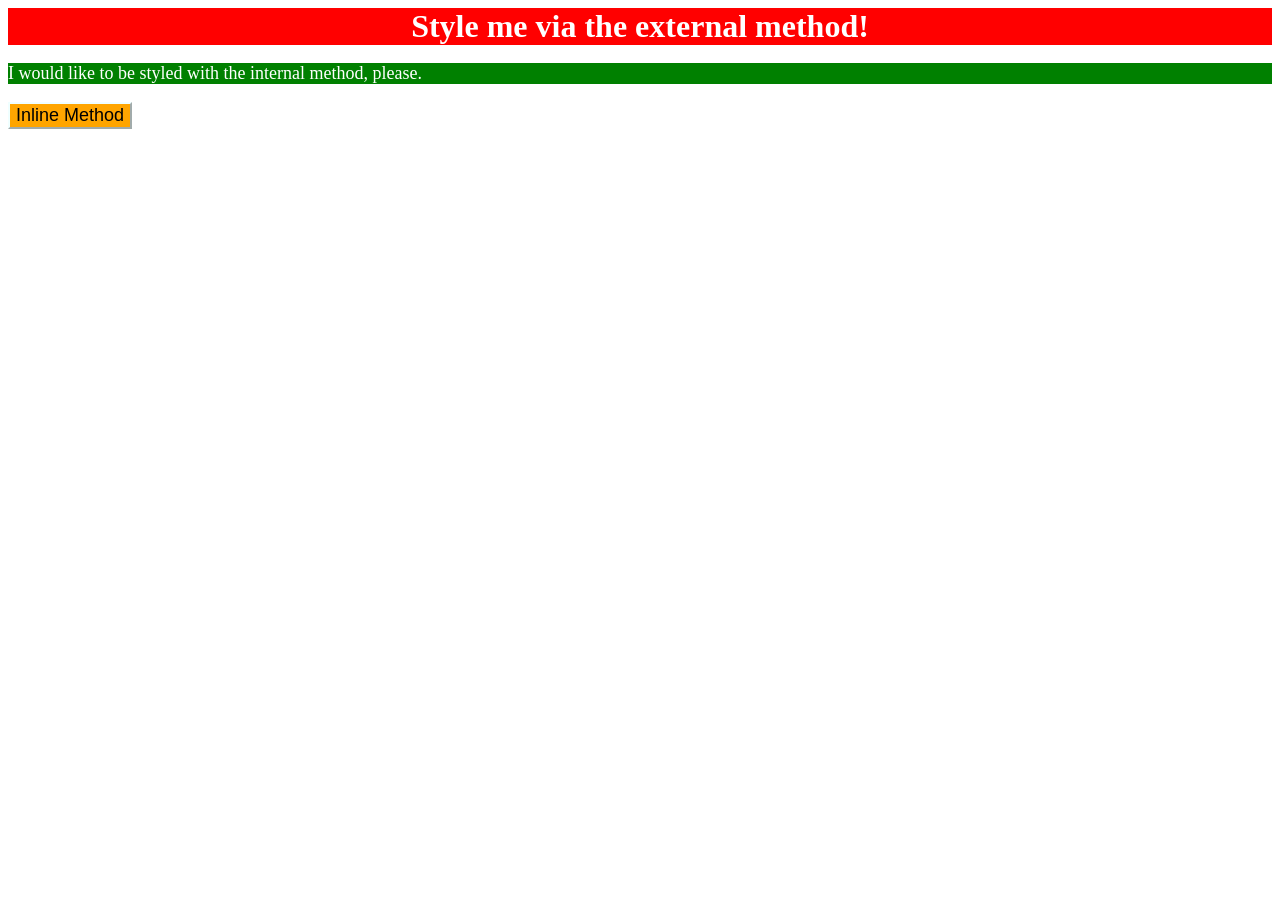
<file: foundations/intro-to-css/01-css-methods/index.html>
<!DOCTYPE html>
<html lang="en">
  <head>
    <style>
      p{
        color:white;
        background-color:green;
        font-size:18px;}
    </style>
    <link rel="stylesheet" href="styles.css" />
    <meta charset="UTF-8">
    <meta http-equiv="X-UA-Compatible" content="IE=edge">
    <meta name="viewport" content="width=device-width, initial-scale=1.0">
    <title>Methods for Adding CSS</title>
  </head>
  <body>
    <div>Style me via the external method!</div>
    <p>I would like to be styled with the internal method, please.</p>
    <button style="background-color: orange; font-size:18px; border-color: azure;">Inline Method</button>
  </body>
</html>
</file>
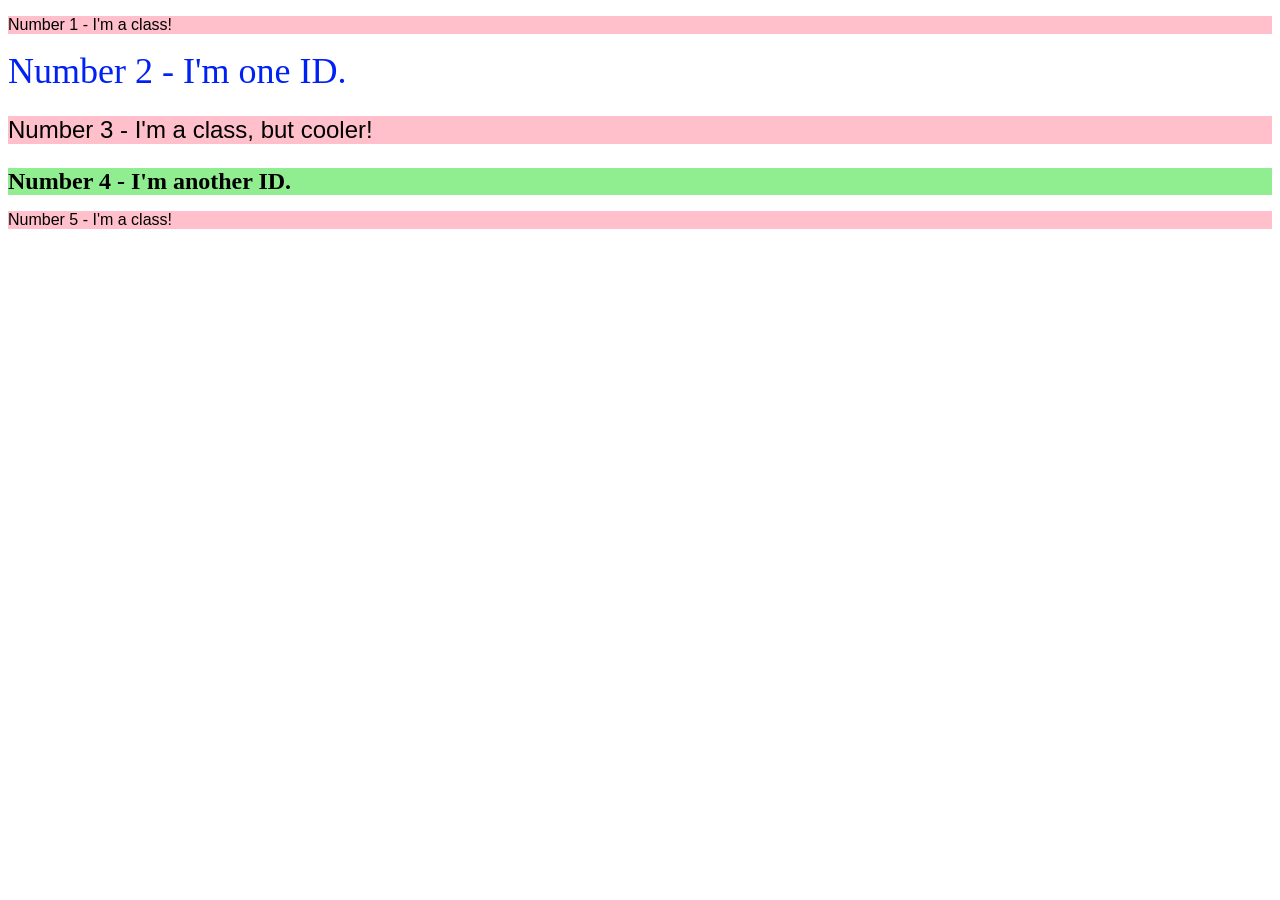
<file: foundations/intro-to-css/02-class-id-selectors/index.html>
<!DOCTYPE html>
<html lang="en">
  <head>
    <meta charset="UTF-8">
    <meta http-equiv="X-UA-Compatible" content="IE=edge">
    <meta name="viewport" content="width=device-width, initial-scale=1.0">
    <title>Class and ID Selectors</title>
    <link rel="stylesheet" href="style.css">
  </head>
  <body>
    <p class="normal">Number 1 - I'm a class!</p>
    <div id="numbertwo">Number 2 - I'm one ID.</div>
    <p class="normal sizebump">Number 3 - I'm a class, but cooler!</p>
    <div id="numberfour" class="sizebump">Number 4 - I'm another ID.</div>
    <p class="normal">Number 5 - I'm a class!</p>
  </body>
</html>
</file>
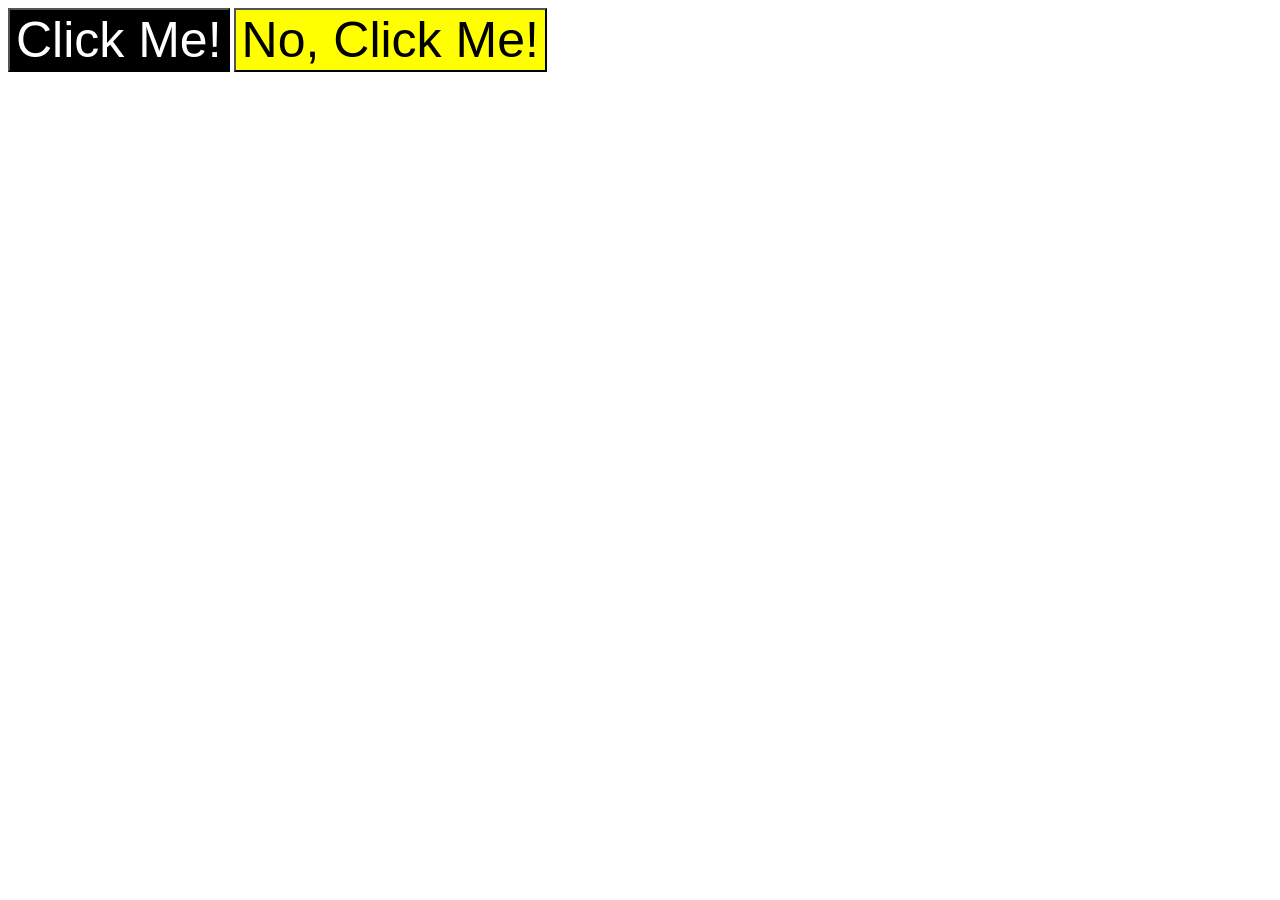
<file: foundations/intro-to-css/03-grouping-selectors/index.html>
<!DOCTYPE html>
<html lang="en">
  <head>
    <meta charset="UTF-8">
    <meta http-equiv="X-UA-Compatible" content="IE=edge">
    <meta name="viewport" content="width=device-width, initial-scale=1.0">
    <title>Grouping Selectors</title>
    <link rel="stylesheet" href="style.css">
  </head>
  <body>
    <button class="actone">Click Me!</button>
    <button class="acttwo">No, Click Me!</button>
  </body>
</html>
</file>
<file: foundations/intro-to-css/01-css-methods/styles.css>
div{
color:white;
background-color:red;
font-size: 32px;
text-align: center;
font-weight: bold;
}
</file>
<file: foundations/intro-to-css/02-class-id-selectors/style.css>
.normal {
    background-color:#FFC0CB;
    font-family:verdana,gill sans,sans-serif;
}
.sizebump{
    font-size: 24px;
}
#numbertwo{
    color:#0021f3;
    font-size:36px ;
}
#numberfour{
    background-color:#90EE90;
    font-weight: bold;
}
</file>
<file: foundations/intro-to-css/03-grouping-selectors/style.css>
.actone ,
.acttwo{
    font-size: 50px;
    font-family:Helvetica,Times New Roman,sans-serif;
}
.actone{
    background-color: black;
    color :white;
}
.acttwo{
    background-color: yellow;
}
</file>
